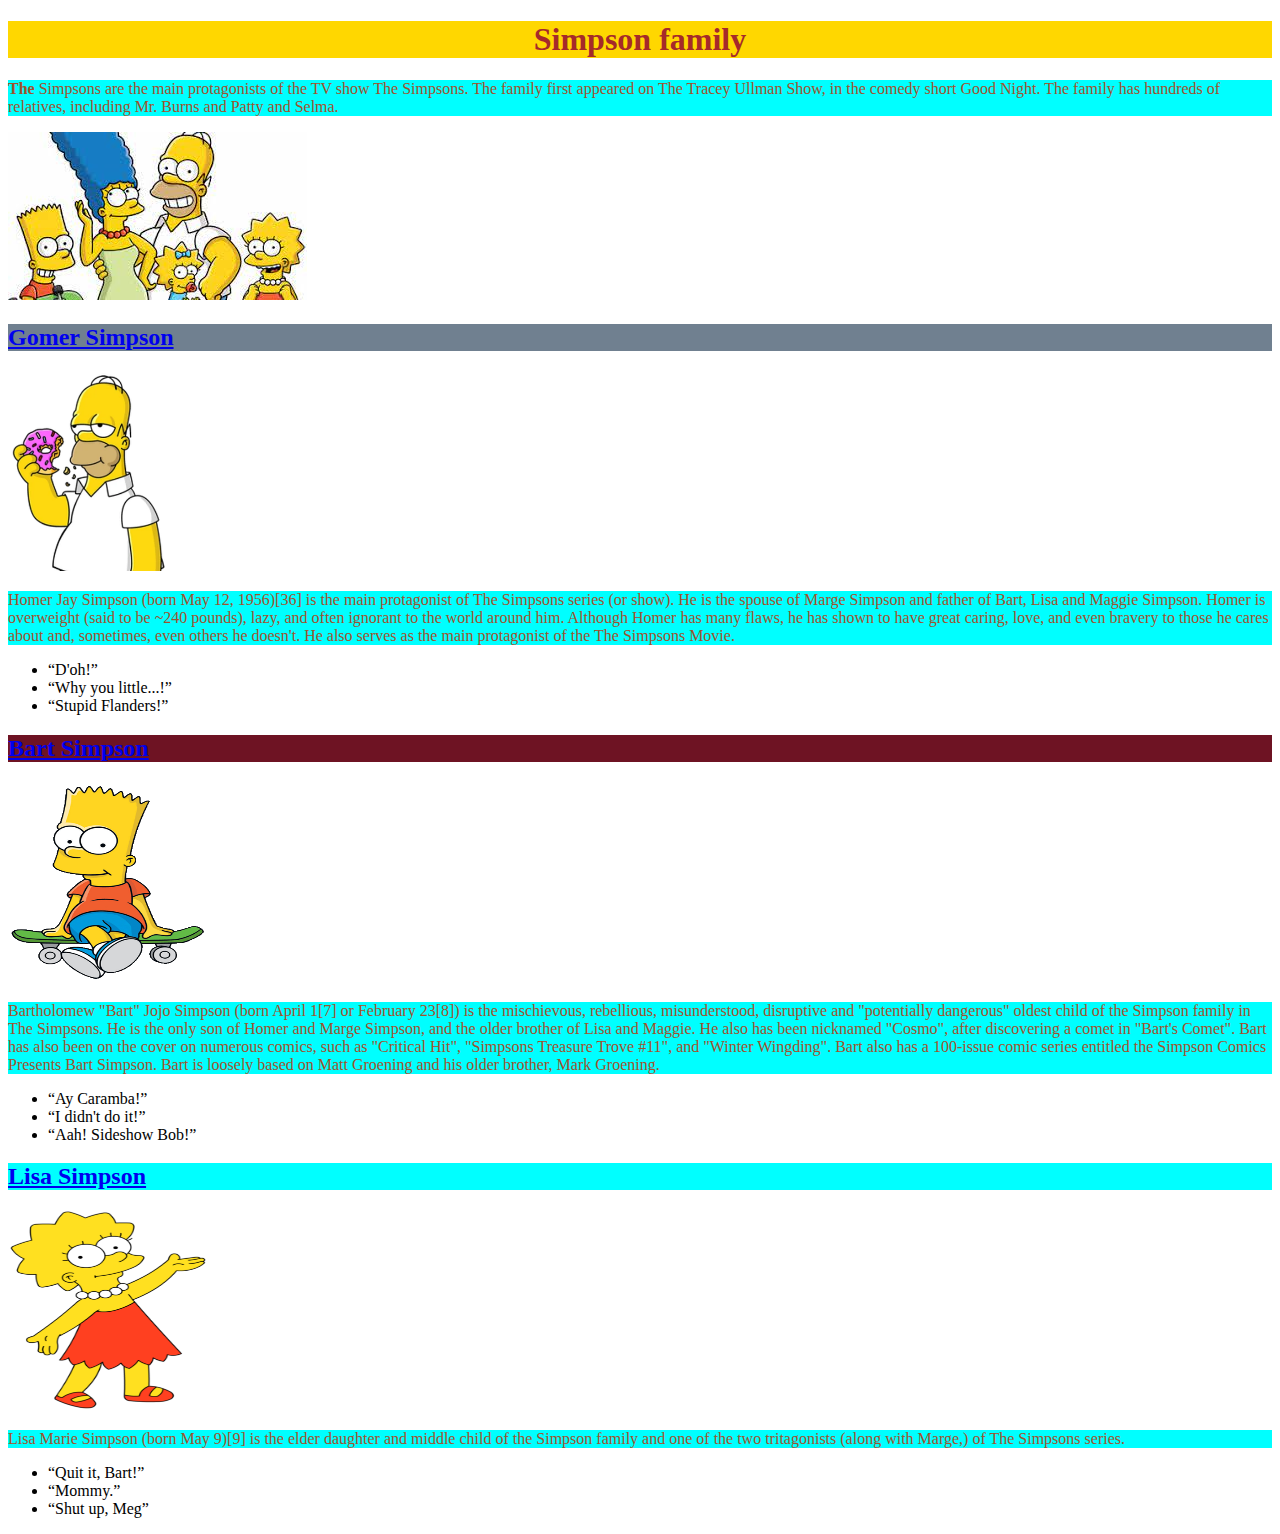
<file: homework1/lesson1/index.html>
<!doctype html>
<html>
<head>
    <meta charset="UTF-8">
    <meta name="viewport"
          content="width=device-width, user-scalable=no, initial-scale=1.0, maximum-scale=1.0, minimum-scale=1.0">
    <meta http-equiv="X-UA-Compatible" content="ie=edge">
    <title>Simpsons wiki</title>
    <link rel="stylesheet" href="css/main.css">

    <style>
        p{
            background: aqua;
        }

    </style>
</head>
<body>


<h1 style="background: gold; color: brown; text-align: center">Simpson family</h1>
    <p>
         <b>The</b> Simpsons are the main protagonists of the TV show The Simpsons. The family first appeared on The Tracey Ullman
        Show, in the comedy short Good Night. The family has hundreds of relatives, including Mr. Burns and Patty and Selma.
    </p>

    <img src="[data-uri]
    " alt="simpson family">


<h2 style="background: slategrey;color: green"><a href="https://simpsons.fandom.com/wiki/Homer_Simpson">Gomer Simpson</a></h2>
    <img src="img/Gomer.png" width="200" height="200" alt="Gomer Simpson">
    <p>
        Homer Jay Simpson (born May 12, 1956)[36] is the main protagonist of The Simpsons series (or show). He is the
        spouse of Marge Simpson and father of Bart, Lisa and Maggie Simpson. Homer is overweight (said to be ~240
        pounds), lazy, and often ignorant to the world around him. Although Homer has many flaws, he has shown to have
        great caring, love, and even bravery to those he cares about and, sometimes, even others he doesn't. He also
        serves as the main protagonist of the The Simpsons Movie.
    </p>

    <ul>
        <li>“D'oh!”</li>
        <li>“Why you little...!”</li>
        <li>“Stupid Flanders!”</li>
    </ul>


<h2 style="background: #6e1323; color: chocolate"><a href="https://simpsons.fandom.com/wiki/Bart_Simpson">Bart Simpson</a></h2>
    <img src="img/Bart.png" width="200" height="200" alt="Bart Simpson">

    <p>
        Bartholomew "Bart" Jojo Simpson (born April 1[7] or February 23[8]) is the mischievous, rebellious,
        misunderstood, disruptive and "potentially dangerous" oldest child of the Simpson family in The Simpsons. He is
        the only son of Homer and Marge Simpson, and the older brother of Lisa and Maggie. He also has been nicknamed
        "Cosmo", after discovering a comet in "Bart's Comet". Bart has also been on the cover on numerous comics, such
        as "Critical Hit", "Simpsons Treasure Trove #11", and "Winter Wingding". Bart also has a 100-issue comic series
        entitled the Simpson Comics Presents Bart Simpson. Bart is loosely based on Matt Groening and his older brother,
        Mark Groening.
    </p>

    <ul>
        <li>“Ay Caramba!”</li>
        <li>“I didn't do it!”</li>
        <li>“Aah! Sideshow Bob!”</li>
    </ul>



<h2 style="background: aqua; color:#626264;"><a href="https://simpsons.fandom.com/wiki/Lisa_Simpson">Lisa Simpson</a></h2>
    <img src="img/Lisa.png" width="200" height="200" alt="Lisa Simpson">

    <p>
        Lisa Marie Simpson (born May 9)[9] is the elder daughter and middle child of the Simpson family and one of the
        two tritagonists (along with Marge,) of The Simpsons series.
    </p>

    <ul>
        <li>“Quit it, Bart!”</li>
        <li>“Mommy.”</li>
        <li>“Shut up, Meg”</li>
    </ul>

</body>
</html>
</file>
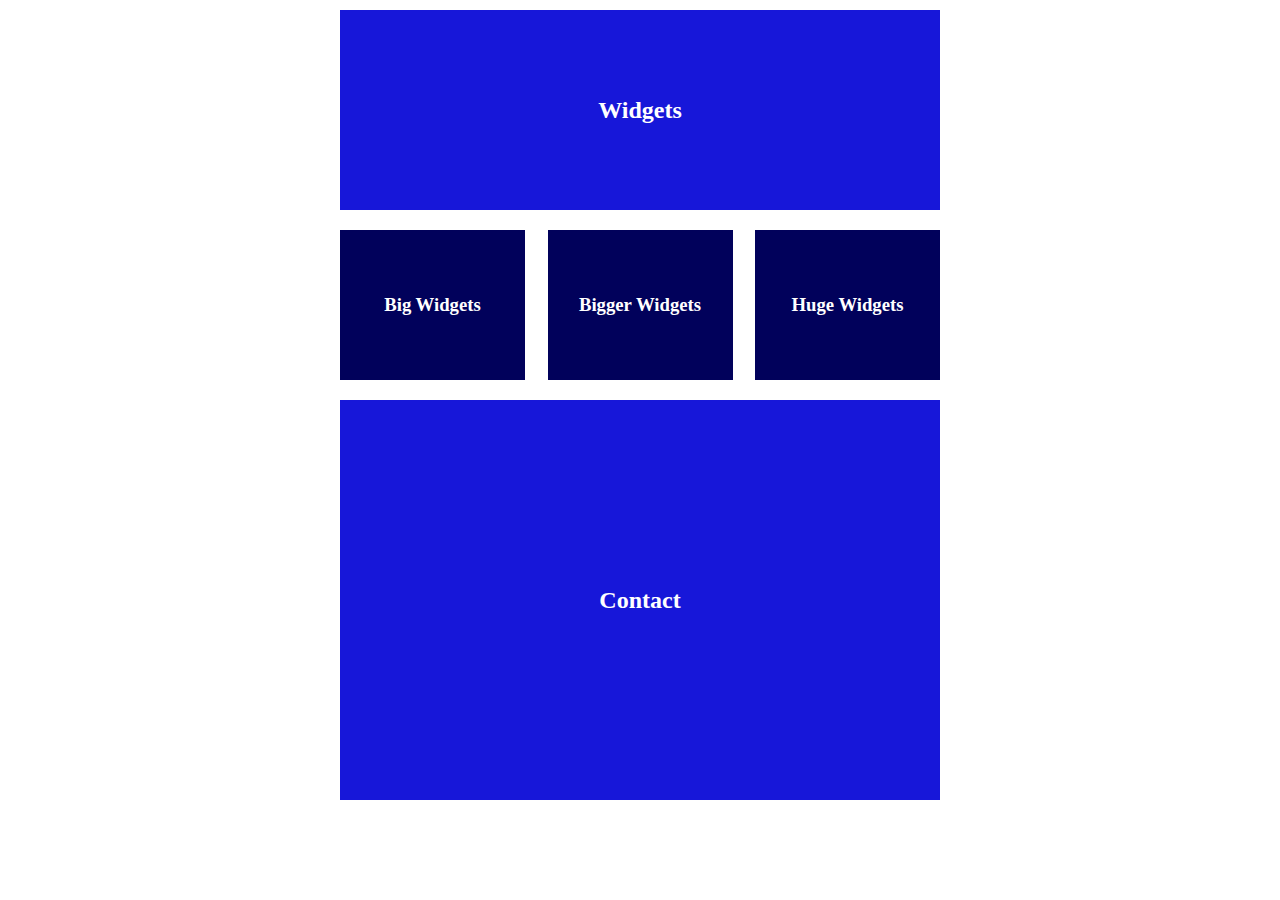
<file: homework2/hm1/index.html>
<!doctype html>
<html lang="en">
<head>
    <meta charset="UTF-8">
    <meta name="viewport"
          content="width=device-width, user-scalable=no, initial-scale=1.0, maximum-scale=1.0, minimum-scale=1.0">
    <meta http-equiv="X-UA-Compatible" content="ie=edge">
    <title>lesson2</title>
    <link rel="stylesheet" href="main.css">
</head>
<body>

<div class="father">

    <div class="one">
        <h2>Widgets</h2>
    </div>

    <div class="two">
        <div class="point"><h3>Big Widgets</h3></div>
        <div class="point"><h3>Bigger Widgets</h3></div>
        <div class="point"><h3>Huge Widgets</h3></div>
    </div>

    <div class="three"><h2>Contact</h2></div>
</div>

</body>
</html>
</file>
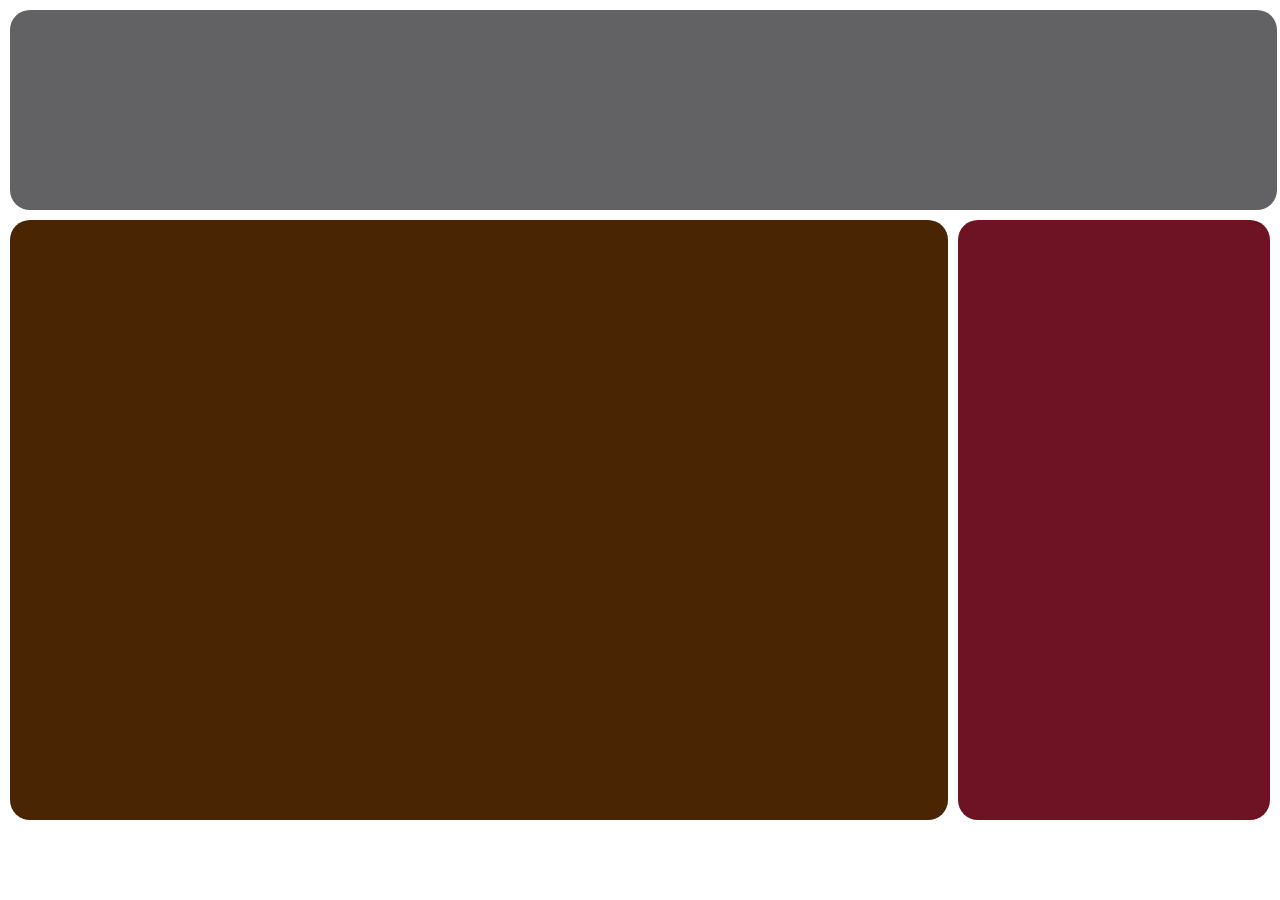
<file: homework4/hw1/index.html>
<!doctype html>
<html lang="en">
<head>
    <meta charset="UTF-8">
    <meta name="viewport"
          content="width=device-width, user-scalable=no, initial-scale=1.0, maximum-scale=1.0, minimum-scale=1.0">
    <meta http-equiv="X-UA-Compatible" content="ie=edge">
    <title>lesson4</title>

    <link rel="stylesheet" href="../../normal.css">
    <link rel="stylesheet" href="main.css">

</head>
<body>

<div class="wrap">
        <div class="a"></div>
    <div class="father">
        <div class="b"></div>
        <div class="c"></div>
    </div>
    
</div>

</body>
</html>
</file>
<file: homework1/lesson1/css/main.css>
p{
    color: sienna;
}
</file>
<file: homework2/hm1/main.css>
.one{
    background: #1717d9;
    height: 200px;
    width: 600px;
    display: flex;
    justify-content: center;
    align-items: center;
    margin: 10px;
}
.two{
    display: flex;
    justify-content: space-between;
    align-items: flex-start;
}
.point{
    background: #01015b;
    height: 150px;
    width: 185px;
    display: flex;
    justify-content: center;
    align-items: center;
    margin: 10px;
}
.three{
    background: #1717d9;
    height: 400px;
    width: 600px;
    display: flex;
    justify-content: center;
    align-items: center;
    margin: 10px;
}

.father{
    color: white;
    width: 620px;
    height: 790px;
    margin: auto;
}
</file>
<file: homework4/hw1/main.css>
.wrap{
    width: 100%;
    height: 100%;
    box-sizing: border-box;
}

.a{
    width: 99%;
    height: 200px;
    background: #626264;
    border-radius: 20px;
    margin: 10px 10px 10px 10px;
}

.father{
    width: 100%;
    height: 600px;
    display: flex;
}
.b{
    width: 75%;
    height: 100%;
    background: #492503;
    border-radius: 20px;
    margin: 0 10px 10px 10px;
}
.c{
    width: 25%;
    height: 100%;
    background: #6e1323;
    border-radius: 20px;
    margin: 0 10px 10px 0;
}

@media screen and (max-width: 1000px){

    .father{
        flex-direction: column;
    }
    .b{
        width: 100%;
        height: 400px;
        margin: 0 20px 20px 0;
    }
    .c{
        width: 100%;
        height: 200px;
        margin: 0 20px 20px 0;
    }
    .a{
        width: 100%;
        margin: 20px 0 20px 0;
    }

}
</file>
<file: normal.css>
/*! normalize.css v8.0.1 | MIT License | github.com/necolas/normalize.css */

/* Document
   ========================================================================== */

/**
 * 1. Correct the line height in all browsers.
 * 2. Prevent adjustments of font size after orientation changes in iOS.
 */

html {
    line-height: 1.15; /* 1 */
    -webkit-text-size-adjust: 100%; /* 2 */
}

/* Sections
   ========================================================================== */

/**
 * Remove the margin in all browsers.
 */

body {
    margin: 0;
}

/**
 * Render the `main` element consistently in IE.
 */

main {
    display: block;
}

/**
 * Correct the font size and margin on `h1` elements within `section` and
 * `article` contexts in Chrome, Firefox, and Safari.
 */

h1 {
    font-size: 2em;
    margin: 0.67em 0;
}

/* Grouping content
   ========================================================================== */

/**
 * 1. Add the correct box sizing in Firefox.
 * 2. Show the overflow in Edge and IE.
 */

hr {
    box-sizing: content-box; /* 1 */
    height: 0; /* 1 */
    overflow: visible; /* 2 */
}

/**
 * 1. Correct the inheritance and scaling of font size in all browsers.
 * 2. Correct the odd `em` font sizing in all browsers.
 */

pre {
    font-family: monospace, monospace; /* 1 */
    font-size: 1em; /* 2 */
}

/* Text-level semantics
   ========================================================================== */

/**
 * Remove the gray background on active links in IE 10.
 */

a {
    background-color: transparent;
}

/**
 * 1. Remove the bottom border in Chrome 57-
 * 2. Add the correct text decoration in Chrome, Edge, IE, Opera, and Safari.
 */

abbr[title] {
    border-bottom: none; /* 1 */
    text-decoration: underline; /* 2 */
    text-decoration: underline dotted; /* 2 */
}

/**
 * Add the correct font weight in Chrome, Edge, and Safari.
 */

b,
strong {
    font-weight: bolder;
}

/**
 * 1. Correct the inheritance and scaling of font size in all browsers.
 * 2. Correct the odd `em` font sizing in all browsers.
 */

code,
kbd,
samp {
    font-family: monospace, monospace; /* 1 */
    font-size: 1em; /* 2 */
}

/**
 * Add the correct font size in all browsers.
 */

small {
    font-size: 80%;
}

/**
 * Prevent `sub` and `sup` elements from affecting the line height in
 * all browsers.
 */

sub,
sup {
    font-size: 75%;
    line-height: 0;
    position: relative;
    vertical-align: baseline;
}

sub {
    bottom: -0.25em;
}

sup {
    top: -0.5em;
}

/* Embedded content
   ========================================================================== */

/**
 * Remove the border on images inside links in IE 10.
 */

img {
    border-style: none;
}

/* Forms
   ========================================================================== */

/**
 * 1. Change the font styles in all browsers.
 * 2. Remove the margin in Firefox and Safari.
 */

button,
input,
optgroup,
select,
textarea {
    font-family: inherit; /* 1 */
    font-size: 100%; /* 1 */
    line-height: 1.15; /* 1 */
    margin: 0; /* 2 */
}

/**
 * Show the overflow in IE.
 * 1. Show the overflow in Edge.
 */

button,
input { /* 1 */
    overflow: visible;
}

/**
 * Remove the inheritance of text transform in Edge, Firefox, and IE.
 * 1. Remove the inheritance of text transform in Firefox.
 */

button,
select { /* 1 */
    text-transform: none;
}

/**
 * Correct the inability to style clickable types in iOS and Safari.
 */

button,
[type="button"],
[type="reset"],
[type="submit"] {
    -webkit-appearance: button;
}

/**
 * Remove the inner border and padding in Firefox.
 */

button::-moz-focus-inner,
[type="button"]::-moz-focus-inner,
[type="reset"]::-moz-focus-inner,
[type="submit"]::-moz-focus-inner {
    border-style: none;
    padding: 0;
}

/**
 * Restore the focus styles unset by the previous rule.
 */

button:-moz-focusring,
[type="button"]:-moz-focusring,
[type="reset"]:-moz-focusring,
[type="submit"]:-moz-focusring {
    outline: 1px dotted ButtonText;
}

/**
 * Correct the padding in Firefox.
 */

fieldset {
    padding: 0.35em 0.75em 0.625em;
}

/**
 * 1. Correct the text wrapping in Edge and IE.
 * 2. Correct the color inheritance from `fieldset` elements in IE.
 * 3. Remove the padding so developers are not caught out when they zero out
 *    `fieldset` elements in all browsers.
 */

legend {
    box-sizing: border-box; /* 1 */
    color: inherit; /* 2 */
    display: table; /* 1 */
    max-width: 100%; /* 1 */
    padding: 0; /* 3 */
    white-space: normal; /* 1 */
}

/**
 * Add the correct vertical alignment in Chrome, Firefox, and Opera.
 */

progress {
    vertical-align: baseline;
}

/**
 * Remove the default vertical scrollbar in IE 10+.
 */

textarea {
    overflow: auto;
}

/**
 * 1. Add the correct box sizing in IE 10.
 * 2. Remove the padding in IE 10.
 */

[type="checkbox"],
[type="radio"] {
    box-sizing: border-box; /* 1 */
    padding: 0; /* 2 */
}

/**
 * Correct the cursor style of increment and decrement buttons in Chrome.
 */

[type="number"]::-webkit-inner-spin-button,
[type="number"]::-webkit-outer-spin-button {
    height: auto;
}

/**
 * 1. Correct the odd appearance in Chrome and Safari.
 * 2. Correct the outline style in Safari.
 */

[type="search"] {
    -webkit-appearance: textfield; /* 1 */
    outline-offset: -2px; /* 2 */
}

/**
 * Remove the inner padding in Chrome and Safari on macOS.
 */

[type="search"]::-webkit-search-decoration {
    -webkit-appearance: none;
}

/**
 * 1. Correct the inability to style clickable types in iOS and Safari.
 * 2. Change font properties to `inherit` in Safari.
 */

::-webkit-file-upload-button {
    -webkit-appearance: button; /* 1 */
    font: inherit; /* 2 */
}

/* Interactive
   ========================================================================== */

/*
 * Add the correct display in Edge, IE 10+, and Firefox.
 */

details {
    display: block;
}

/*
 * Add the correct display in all browsers.
 */

summary {
    display: list-item;
}

/* Misc
   ========================================================================== */

/**
 * Add the correct display in IE 10+.
 */

template {
    display: none;
}

/**
 * Add the correct display in IE 10.
 */

[hidden] {
    display: none;
}
</file>
